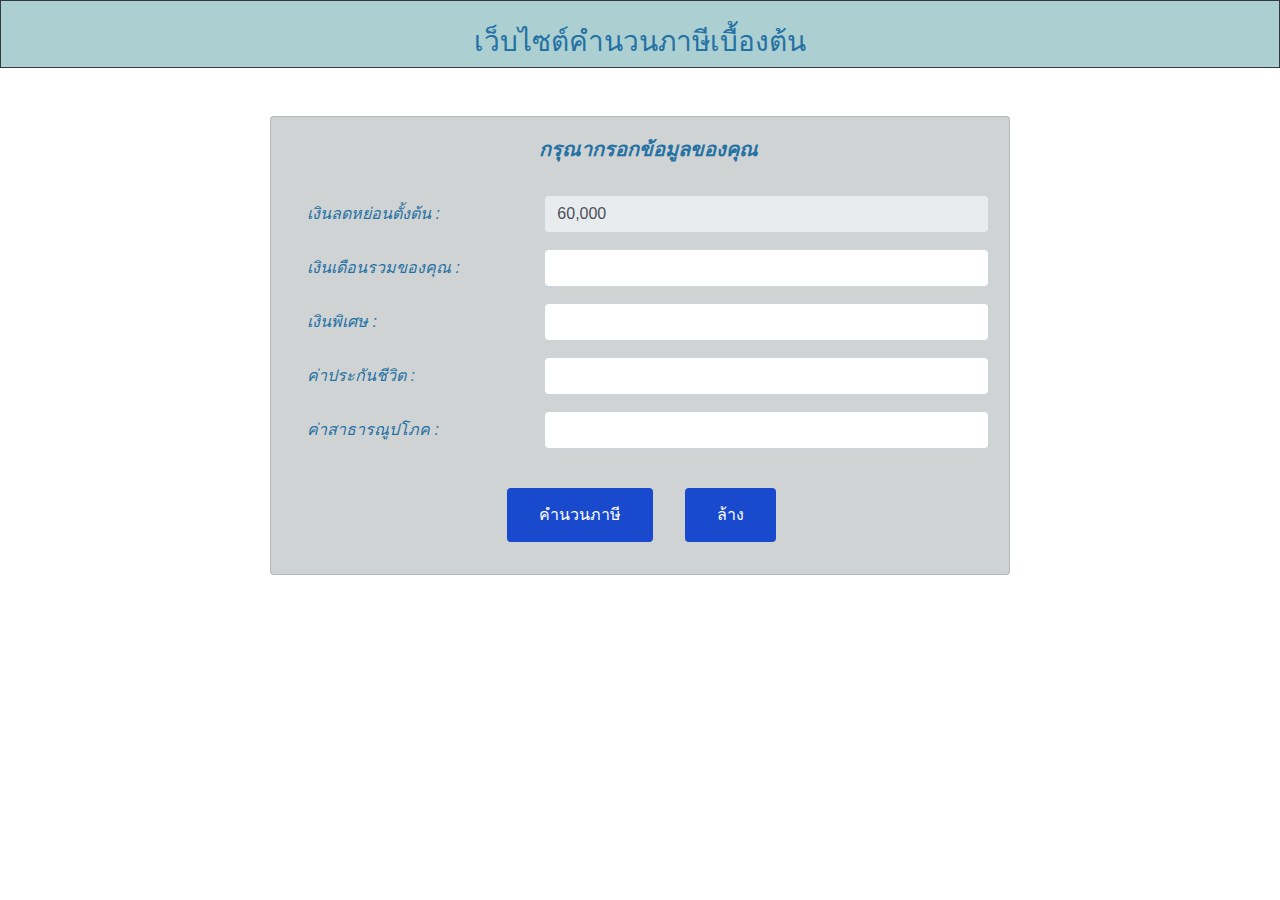
<file: index.html>
<!DOCTYPE html>
<html lang="en">

<head>
  <meta charset="UTF-8">
  <meta name="viewport" content="width=device-width, initial-scale=1.0">
  <link rel="stylesheet" href="css/bootstrap.min.css"
    integrity="sha384-Gn5384xqQ1aoWXA+058RXPxPg6fy4IWvTNh0E263XmFcJlSAwiGgFAW/dAiS6JXm" crossorigin="anonymous">
  <link rel="stylesheet" href="style.css">
  <title>เว็บไซต์คำนวนภาษี</title>
</head>

<body>
  <div id="header" class="container-fluid border border-dark"><br>
    <h3>เว็บไซต์คำนวนภาษีเบื้องต้น</h3>
  </div>
  <br>

  <div class="container-fluid" id="input_form" style="width: 50rem;">
    <br>
    <div class="col-xl-12">
      <div class="card" style="background-color: #d0d3d4;">
        <h6 class="ml-3">
          <i class="mdi mdi-note-text mdi-24px ">
            <div class="card-body">
              <h5 class="d-flex justify-content-center">
                <b>กรุณากรอกข้อมูลของคุณ</b>
              </h5>

              <form>
                <div class="form-group row">
                  <label for="exampleFormControlInput1" class="col-sm-4 col-form-label">เงินลดหย่อนตั้งต้น :
                  </label>
                  <div class="col-sm-8">
                    <input type="text" class="form-control" id="summary" name="summary" value="60,000"
                      readonly="readonly">
                  </div>
                </div>

                <div class="form-group row">
                  <label for="exampleFormControlInput1" class="col-sm-4 col-form-label">เงินเดือนรวมของคุณ :</label>
                  <div class="col-sm-8">
                    <input type="text" class="form-control" id="salary" name="salary">
                  </div>
                </div>

                <div class="form-group row">
                  <label for="exampleFormControlInput1" class="col-sm-4 col-form-label">เงินพิเศษ :</label>
                  <div class="col-sm-8">
                    <input type="text" class="form-control" id="allowance" name="allowance">
                  </div>
                </div>

                <div class="form-group row">
                  <label for="note" class="col-sm-4 col-form-label">ค่าประกันชีวิต :</label>
                  <div class="col-sm-8">
                    <input type="text" class="form-control" id="insurance" name="insurance">
                  </div>
                </div>

                <div class="form-group row">
                  <label for="track" class="col-sm-4 col-form-label">ค่าสาธารณูปโภค :</label>
                  <div class="col-sm-8">
                    <input type="text" class="form-control" id="utilities" name="utilities">
                  </div>
                </div>
                <br>
                <div class="d-flex justify-content-center">
                  <button class="btn btn-primary" id="button1" type="button" onclick="openModal()">คำนวนภาษี</button>
                  <button class=" btn btn-primary" id="button2" type="reset">ล้าง</button>
                </div>
              </form>
            </div>
      </div>
    </div>
  </div>

  <!-- modal-->
  <div id="myModal" class="modal">
    <div class="modal-content">
      <span class="close" onclick="closeModal()">&times;</span>
      <p>เงินเดือนรวมของคุณ: <span id="modalSalary"></span></p>
      <p>เงินพิเศษ: <span id="modalAllowance"></span></p>
      <p>ค่าประกันชีวิต: <span id="modalInsurance"></span></p>
      <p>ค่าสาธารณูปโภค: <span id="modalUtilities"></span></p>
      <p>คุณต้องเสียภาษีทั้งหมด: <span id="modalTax"></span></p>
      <!--<p>คุณได้รับเงินคืนเป็นจำนวน: <span id="modalRefund"></span></p> -->
    </div>
  </div>


  <script src="app.js"></script>
</body>

</html>
</file>
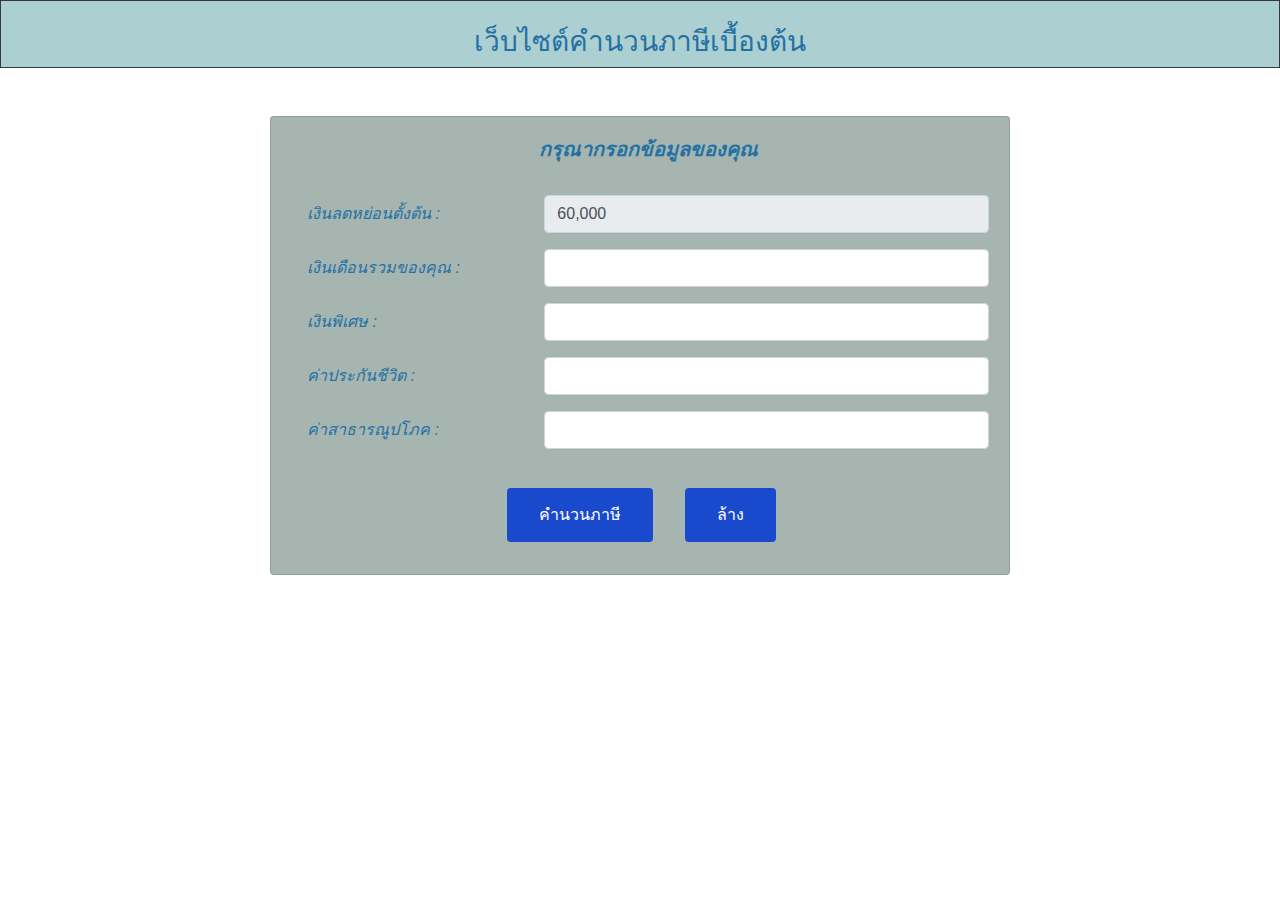
<file: homepage.html>
<!DOCTYPE html>
<html lang="en">

<head>
  <meta charset="UTF-8">
  <meta name="viewport" content="width=device-width, initial-scale=1.0">
  <link rel="stylesheet" href="css/bootstrap.min.css"
    integrity="sha384-Gn5384xqQ1aoWXA+058RXPxPg6fy4IWvTNh0E263XmFcJlSAwiGgFAW/dAiS6JXm" crossorigin="anonymous">

  <link rel="stylesheet" href="style.css">
  <title>เว็บไซต์คำนวนภาษี</title>
</head>

<body>
  <div id="header" class="container-fluid border border-dark"><br>
    <h3>เว็บไซต์คำนวนภาษีเบื้องต้น</h3>
  </div>
  <br>

  <div class="container-fluid" id="input_form" style="width: 50rem;">
    <br>
    <div class="col-xl-12">
      <div class="card" style="background-color: rgba(118, 141, 133, 0.651);">
        <h6 class="ml-3">
          <i class="mdi mdi-note-text mdi-24px ">
            <div class="card-body">
              <h5 class="d-flex justify-content-center">
                <b>กรุณากรอกข้อมูลของคุณ</b>
              </h5>

              <form>
                <div class="form-group row">
                  <label for="exampleFormControlInput1" class="col-sm-4 col-form-label">เงินลดหย่อนตั้งต้น :
                  </label>
                  <div class="col-sm-8">
                    <input type="text" class="form-control" id="summary" name="summary" value="60,000"
                      readonly="readonly">
                  </div>
                </div>

                <div class="form-group row">
                  <label for="exampleFormControlInput1" class="col-sm-4 col-form-label">เงินเดือนรวมของคุณ :
                  </label>
                  <div class="col-sm-8">
                    <input type="text" class="form-control" id="summary" name="summary">
                  </div>
                </div>

                <div class="form-group row">
                  <label for="exampleFormControlInput1" class="col-sm-4 col-form-label">เงินพิเศษ :
                  </label>
                  <div class="col-sm-8">
                    <input type="text" class="form-control" id="allowance" name="allowance">
                  </div>
                </div>

                <div class="form-group row">
                  <label for="note" class="col-sm-4 col-form-label">ค่าประกันชีวิต :
                  </label>
                  <div class="col-sm-8">
                    <input type="text" class="form-control" id="insurance" name="insurance">
                  </div>
                </div>

                <div class="form-group row">
                  <label for="track" class="col-sm-4 col-form-label">ค่าสาธารณูปโภค :
                  </label>
                  <div class="col-sm-8">
                    <input type="text" class="form-control" id="General expenses" name="General expenses">
                  </div>
                </div>
                <br>
                <div class="d-flex justify-content-center">
                  <button class="btn btn-primary" id="button1" type="button" onclick="openModal()">คำนวนภาษี</button>
                  <button class=" btn btn-primary" id="button2" type="reset">ล้าง</button>
                </div>
              </form>
            </div>
      </div>
    </div>
  </div>
  <div id="myModal" class="modal">
    <div class="modal-content">
      <span class="close" onclick="closeModal()">&times;</span>
      <p>คุณต้องเสียภาษีทั้งหมด : </p>
      <p>คุณได้รับเงินคืนเป็นจำนวน : </p>
    </div>
  </div>

  <script src="app.js"></script>
</body>

</html>
</file>
<file: style.css>
body {
    color: #5f6a6a;
}

#header {
    background-color: #accfd1;
    text-align: center;
}
h3{
  color: #2471a3;
}
h5{
  height: 50px;
  color: #2471a3;
}

form{
  color: #2471a3;
}

.btn{
  background-color: #1949cc;
  border: none;
  color: white;
  padding: 15px 32px;
  text-align: center;
  text-decoration: none;
  display: inline-block;
  font-size: 16px;
  margin: 4px 2px;
  cursor: pointer;
}

#button1{
  margin-right: 30px;
}

#button2{
  margin-right: 15px;
}

/* สไตล์สำหรับ modal */
.modal {
  display: none;
  position: fixed;
  top: 50%;
  left: 50%;
  transform: translate(-50%, -50%);
  width: 50%;
  padding: 20px;
  background-color: white;
  border: 1px solid #ccc;
  box-shadow: 0 0 10px rgba(0, 0, 0, 0.1);
  z-index: 1000;
}

/* สไตล์สำหรับ overlay */
.modal-background {
  display: none;
  position: fixed;
  top: 0;
  left: 0;
  width: 100%;
  height: 100%;
  background-color: rgba(0, 0, 0, 0.5);
  z-index: 999;
}

/* สไตล์สำหรับปุ่มปิด modal */
.close {
  float: right;
  cursor: pointer;
  font-size: 24px;
}
</file>
